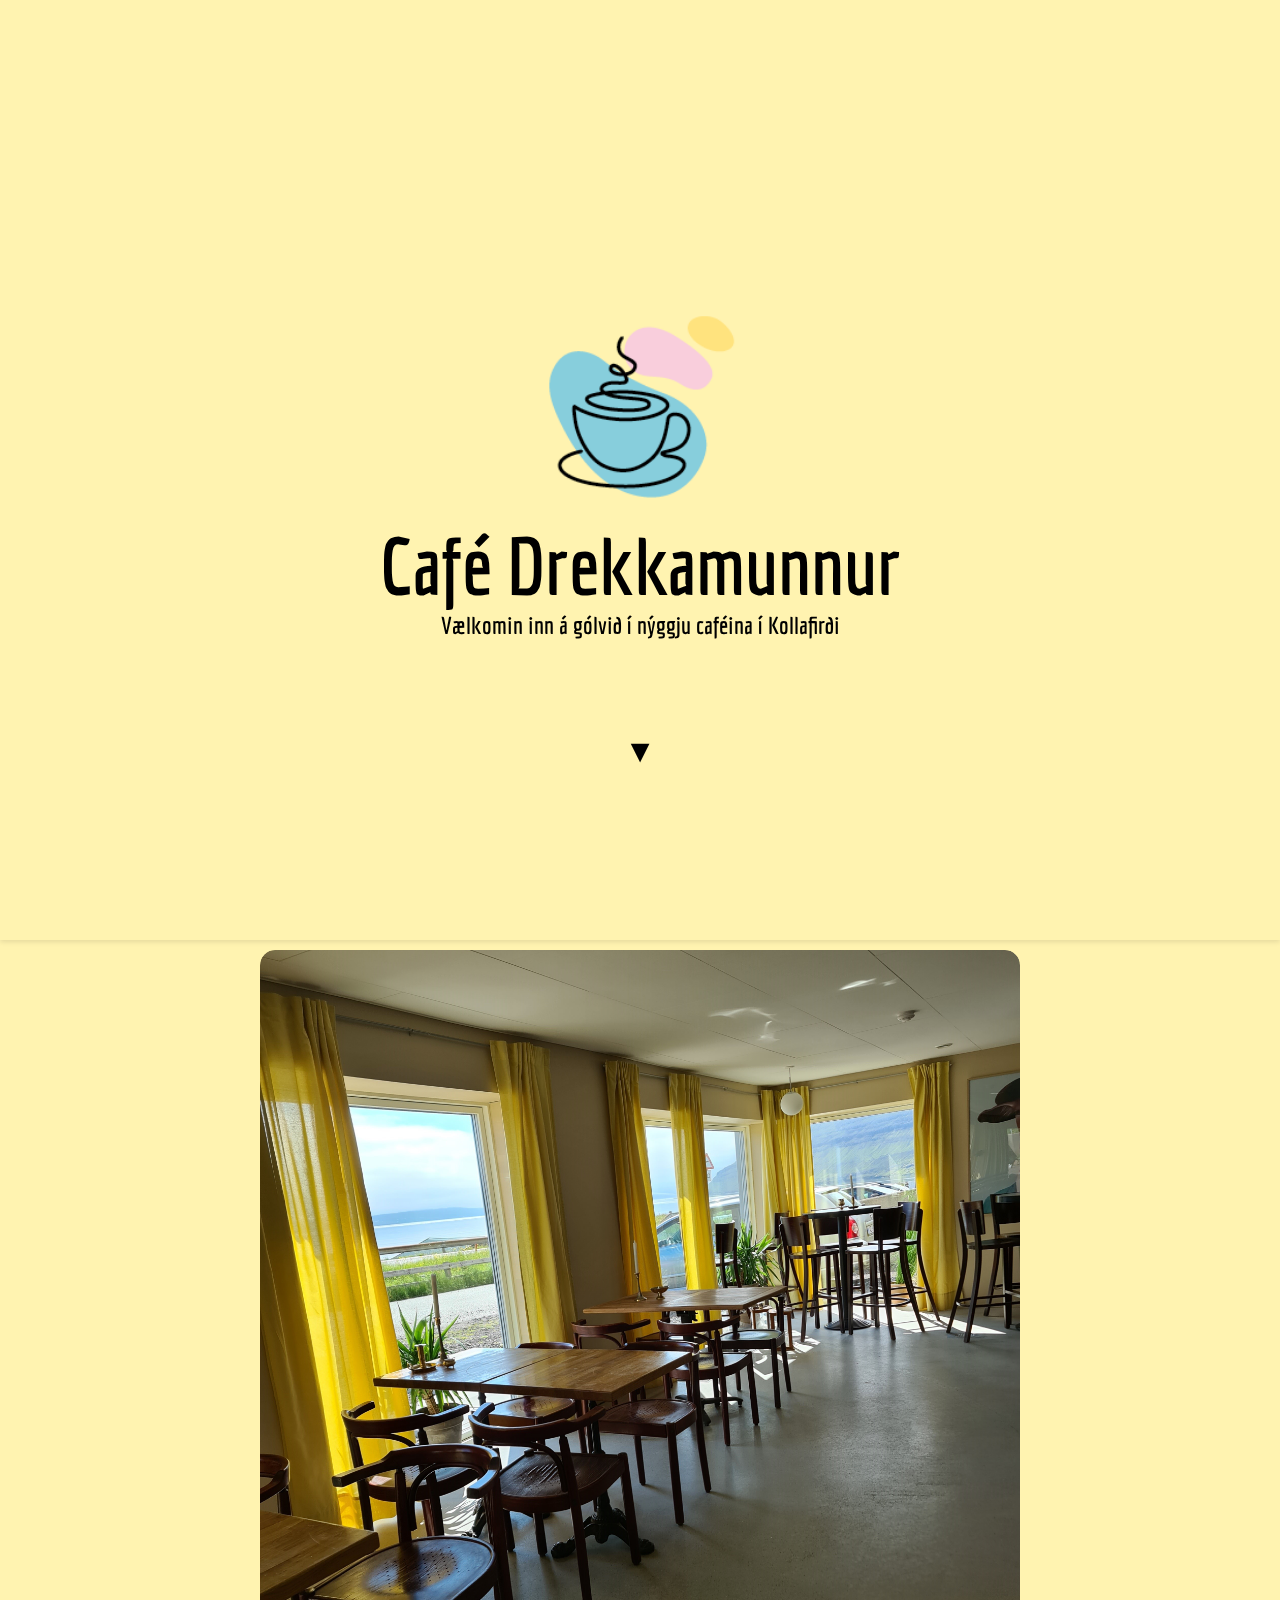
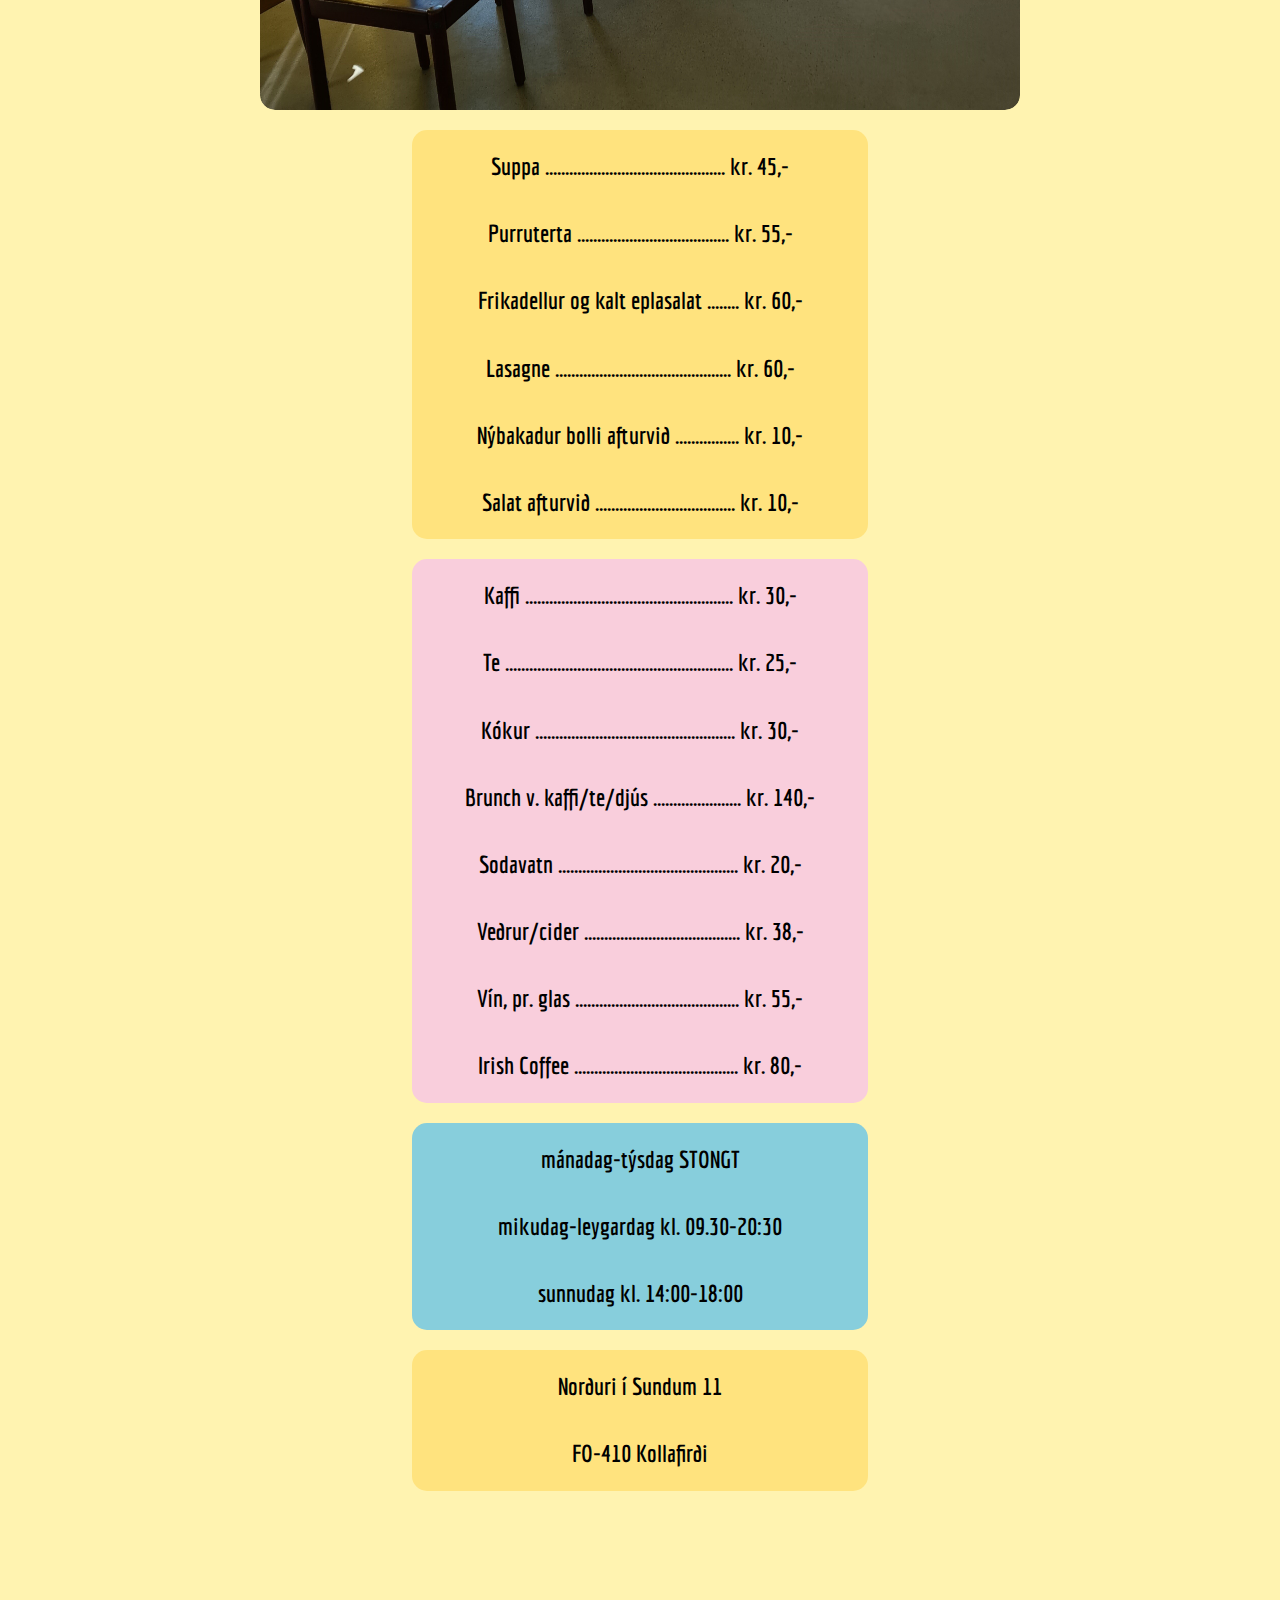
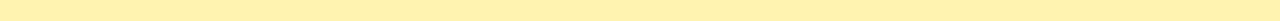
<file: index.html>
<!DOCTYPE    html>
<html    lang="en">
<head>
    <meta    charset="UTF-8">
    <meta    name="viewport" content="width=device-width, initial-scale=1.0">
    <title>Café Drekkamunnur</title>
    <link    rel="stylesheet" href="styles.css">
    <link href="https://fonts.googleapis.com/css2?family=Roboto:wght@400;700&display=swap" rel="stylesheet">
</head>
<body>
    <header>
        <img src="logo.png" alt="Café Drekkamunnur Logo" id="logo"> <!--   Added logo -->
        <h1    id="cafe-name">Café Drekkamunnur</h1>
        <h2    id="sub-title">Vælkomin inn á gólvið í nýggju caféina í Kollafirði</h2> <!--   Changed sub-title text -->
        <div    class="scroll-down">
            <span>&#x25BC;</span>
        </div>
    </header>
    <main>
        <section    id="gallery">
            <div    class="image-container">
                <img src="cafe1.jpg" alt="Café Image 1" id="zoom-image">
            </div>
            <div   class="menu-box">
                <p>Suppa ............................................. kr. 45,-</p>
                <p>Purruterta ...................................... kr. 55,-</p>
                <p>Frikadellur og kalt eplasalat ........ kr. 60,-</p>
                <p>Lasagne ............................................ kr. 60,-</p>
                <p>Nýbakadur bolli afturvið ................ kr. 10,-</p>
                <p>Salat afturvið ................................... kr. 10,-</p>
            </div>
            <div  class="menu-box" style="background-color: #f9cedc;">
                <p>Kaffi .................................................... kr. 30,-</p>
                <p>Te ......................................................... kr. 25,-</p>
                <p>Kókur .................................................. kr. 30,-</p>
                <p>Brunch v. kaffi/te/djús ...................... kr. 140,-</p>
                <p>Sodavatn ............................................. kr. 20,-</p>
                <p>Veðrur/cider ....................................... kr. 38,-</p>
                <p>Vín, pr. glas ......................................... kr. 55,-</p>
                <p>Irish Coffee ......................................... kr. 80,-</p>
            </div>
            <div  class="menu-box" style="background-color: #87cedc;">
                <p>mánadag-týsdag STONGT</p>
                <p>mikudag-leygardag kl. 09.30-20:30</p>
                <p>sunnudag kl. 14:00-18:00</p>
            </div>
            <div  class="menu-box" style="background-color: #ffe37e;">
                <p>Norðuri í Sundum 11</p>
                <p>FO-410 Kollafirði</p>
            </div>
        </section>
    </main>
    <script    src="script.js"></script>
</body>
</html>
</file>
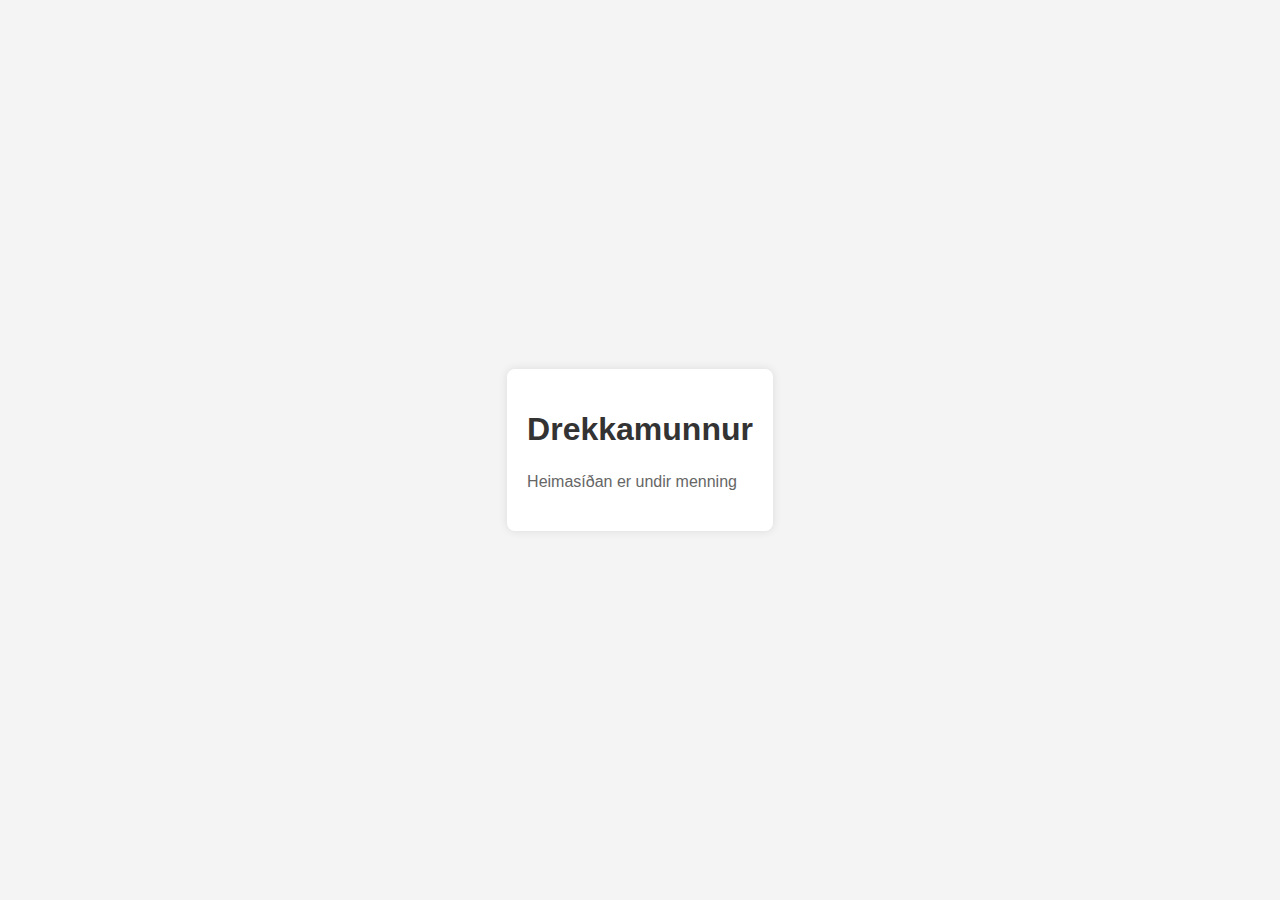
<file: website.html>
<!DOCTYPE  html>
<html  lang="en">
<head>
    <meta  charset="UTF-8">
    <meta  name="viewport" content="width=device-width, initial-scale=1.0">
    <title>Drekkamunnur</title>
    <style>
        body {
            font-family: Arial, sans-serif;
            margin: 0;
            padding: 0;
            display: flex;
            justify-content: center;
            align-items: center;
            height: 100vh;
            background-color: #f4f4f4;
        }
        .container {
            max-width: 800px;
            padding: 20px;
            background-color: #fff;
            box-shadow: 0 0 10px rgba(0, 0, 0, 0.1);
            border-radius: 8px;
        }
        h1 {
            text-align: center;
            color: #333;
        }
        p {
            line-height: 1.6;
            color: #666;
        }
    </style>
</head>
<body>
    <div  class="container">
        <h1>Drekkamunnur</h1>
        <p>Heimasíðan er undir menning</p>
    </div>
</body>
</html>
</file>
<file: styles.css>
/* Import the Economica font from Google Fonts */
@import url('https://fonts.googleapis.com/css2?family=Economica:wght@400;700&display=swap');

body {
    font-family: 'Economica', sans-serif;
    margin: 0;
    padding: 0;
    background-color: #fff3b0;
    color: #5e4e37;
    display: flex;
    flex-direction: column;
    align-items: center;
    justify-content: center;
    min-height: 100vh;
}

header {
    background-color: #fff3b0; /* Ensure the header has a solid background color */
    text-align: center;
    padding: 20px 0;
    width: 100%;
    position: fixed;
    top: 0;
    z-index: 1000;
    display: flex;
    flex-direction: column;
    justify-content: center;
    align-items: center;
    transition: height 0.3s ease, background-color 0.3s ease, padding 0.3s ease;
    height: 100vh;
    box-shadow: 0 2px 5px rgba(0, 0, 0, 0.1); /* Add a shadow for better visibility */
}

header.small {
    height: 60px;
    background-color: #fff3b0; /* Ensure the header has a solid background color */
    padding: 10px 0;
}

#logo {
    width: 200px;
    height: auto;
    margin-bottom: 20px;
    transition: width 0.3s ease, opacity 0.3s ease;
}

header.small #logo {
    width: 100px;
    opacity: 0;
}

header h1 {
    margin: 0;
    font-size: 5em;
    transition: font-size 0.3s ease, transform 0.3s ease;
    color: black;
}

header.small h1 {
    font-size: 1.5em;
    transform: translateY(-210%); /* Move the title up further */
}

header h2 {
    margin: 0;
    font-size: 1.5em;
    transition: font-size 0.3s ease, transform 0.3s ease;
    text-transform: none;
    color: black;
}

header.small h2 {
    font-size: 1em;
    transform: translateY(-280%); /* Move the sub-title up further */
}

.scroll-down {
    position: absolute;
    bottom: 170px;
    font-size: 2em;
    animation: bounce 2s infinite;
    display: block;
    transition: opacity 0.3s ease;
    color: black;
}

.scroll-down.hidden {
    opacity: 0;
}

@keyframes bounce {
    0%, 20%, 50%, 80%, 100% {
        transform: translateY(0);
    }
    40% {
        transform: translateY(-10px);
    }
    60% {
        transform: translateY(-5px);
    }
}

main {
    padding: 20px;
    margin-top: 100vh;
    display: flex;
    flex-direction: column;
    align-items: center;
    justify-content: center;
    width: 100%;
    padding-bottom: 100px; /* Add empty space at the bottom of the page */
}

#gallery {
    display: flex;
    flex-direction: column;
    align-items: center;
    justify-content: center;
    width: 100%;
    max-width: 800px;
    padding: 20px;
    box-sizing: border-box;
}

.image-container {
    width: 100%;
    margin: 10px 0;
    box-sizing: border-box;
    aspect-ratio: 1 / 1;
    overflow: hidden;
    border-radius: 15px; /* Added rounded corners */
}

#zoom-image {
    width: 100%;
    height: 100%;
    object-fit: cover;
    transition: transform 0.5s ease;
    border-radius: 15px; /* Added rounded corners */
}

.menu-box {
    width: 60%; /* Further adjusted width */
    background-color: #ffe37e;
    padding: 3px; /* Further reduced padding */
    display: flex;
    flex-direction: column;
    justify-content: center;
    align-items: center;
    font-size: 1.5em;
    font-weight: bold;
    color: black;
    margin: 10px 0;
    box-sizing: border-box;
    text-align: center;
    border-radius: 15px; /* Added rounded corners */
    line-height: 0.8; /* Further reduced line height */
}

.marquee {
    position: fixed;
    bottom: 0;
    width: 100%;
    background-color: #5e4e37;
    color: #ffe37e;
    overflow: hidden;
    white-space: nowrap;
}

.marquee-content {
    display: flex;
    animation: marquee 20s linear infinite;
}

.marquee p {
    font-size: 2em;
    text-transform: uppercase;
    margin-right: 3rem;
}

@keyframes marquee {
    0% {
        transform: translateX(0%);
    }
    100% {
        transform: translateX(-100%);
    }
}

/* Media Queries for Mobile Devices */
@media (max-width: 768px) {
    header h1 {
        font-size: 3em;
    }

    header.small h1 {
        font-size: 1.2em;
    }

    header h2 {
        font-size: 1.2em;
    }

    header.small h2 {
        font-size: 0.8em;
    }

    .scroll-down {
        font-size: 1.5em;
    }

    .marquee p {
        font-size: 1.5em;
    }

    .menu-box {
        width: 80%; /* Adjust width for smaller screens */
        font-size: 1.2em; /* Adjust font size for smaller screens */
    }
}

@media (max-width: 480px) {
    header h1 {
        font-size: 2em;
    }

    header.small h1 {
        font-size: 1em;
    }

    header h2 {
        font-size: 1em;
    }

    header.small h2 {
        font-size: 0.7em;
    }

    .scroll-down {
        font-size: 1em;
    }

    .marquee p {
        font-size: 1.2em;
    }

    .menu-box {
        width: 90%; /* Adjust width for smaller screens */
        font-size: 1em; /* Adjust font size for smaller screens */
    }
}
</file>
